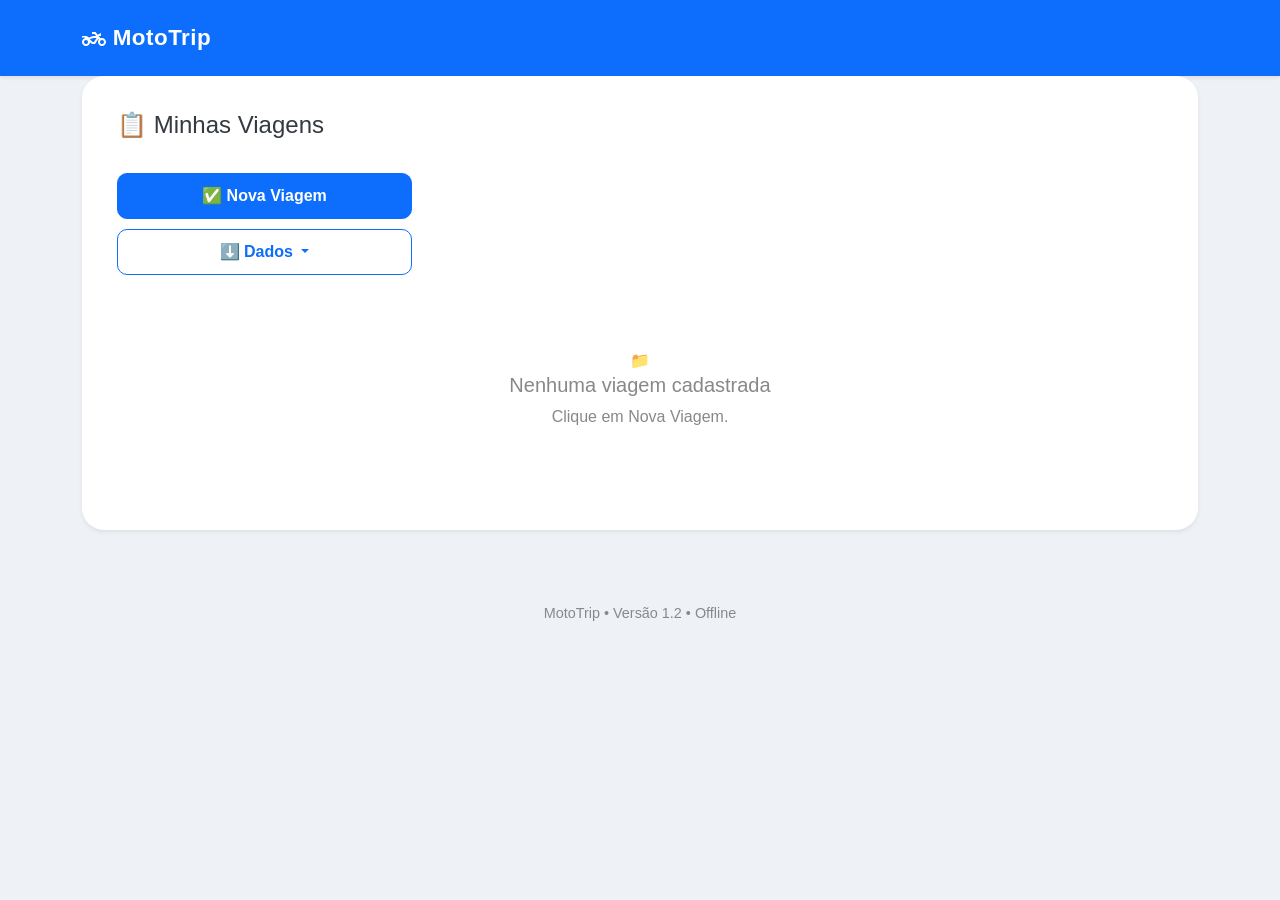
<file: index.html>
<!DOCTYPE html>
<html lang="pt-BR">
<head>
    <meta charset="UTF-8">
    <meta name="viewport" content="width=device-width, initial-scale=1.0">
    <title>MotoTrip - Diário de Viagens</title>
    <meta name="theme-color" content="#0d6efd">
    <link rel="icon" type="image/png" sizes="192x192" href="assets/img/icon-192.png">
    <link rel="manifest" href="manifest.json">
    <link rel="apple-touch-icon" href="assets/img/icon-180.png">
    <link href="assets/css/bootstrap.min.css" rel="stylesheet">
    <link rel="stylesheet" href="assets/css/style.css">
</head>
<body>
    <!-- ==========================================
         NAVBAR
    =========================================== -->
    <nav class="navbar navbar-expand-lg navbar-dark shadow-sm">
        <div class="container">
            <a class="navbar-brand fw-bold" href="#">
                <img src="assets/img/moto_branca.svg" alt="MotoTrip">
                MotoTrip
            </a>
        </div>
    </nav>

    <!-- ==========================================
         HERO
    =========================================== -->
    <!-- <section class="hero">
        <div class="container">
            <div class="hero-box">
                <div class="hero-icon">
                    <img src="assets/img/moto.svg" width="150px" alt="MotoTrip">
                </div>
                <h1>Organize suas viagens</h1>
                <p>
                    Registre abastecimentos, pedágios,
                    hospedagens e todas as despesas,
                    mesmo sem internet.
                </p>
                <button id="btnNovaViagem" type="button" class="btn btn-primary btn-lg px-5 mt-3">
                    ✅ Nova Viagem
                </button>
            </div>
        </div>
    </section>
 -->
    <!-- ==========================================
         VIAGENS
    =========================================== -->
    <section class="container mb-5">
        <div class="card shadow-sm border-0">
            <div class="card-body">
                <h4 class="mb-4">
                    📋 Minhas Viagens
                </h4>
                <div class="d-flex justify-content-between align-items-center mb-4">
                    <div class="dropdown">
                        <button
                            id="btnNovaViagem"
                            class="btn btn-primary btnDados">
                            ✅ Nova Viagem
                        </button>
                        <button
                            class="btn btn-outline-primary dropdown-toggle btnDados"
                            data-bs-toggle="dropdown">
                            ⬇️ Dados
                        </button>
                        <ul class="dropdown-menu dropdown-menu-end shadow">
                            <li>
                                <a class="dropdown-item" href="#" id="btnExportarJSON">
                                    ⚫️ Exportar Backup (.json)
                                </a>
                            </li>
                            <li><hr class="dropdown-divider"></li>
                            <li>
                                <a class="dropdown-item" href="#" id="btnExportarCSVViagens">
                                    🟢 Exportar Viagens (.csv)
                                </a>

                                <a class="dropdown-item" href="#" id="btnExportarCSVDespesas">
                                    🟢 Exportar Despesas da Viagem (.csv)
                                </a>
                            </li>
                            <li><hr class="dropdown-divider"></li>
                            <li>
                                <a class="dropdown-item" href="#" id="btnImportarJSON">
                                    ⚫️ Importar Backup (.json)
                                </a>
                            </li>
                        </ul>
                    </div>
                </div>
                <div id="listaViagens">
                </div>
            </div>
        </div>
    </section>

    <!-- ==========================================
         FOOTER
    =========================================== -->
    <footer>
        MotoTrip • Versão 1.2 • Offline
    </footer>

    <!-- Modal Nova Viagem -->
    <div
        class="modal fade"
        id="modalViagem"
        tabindex="-1">
        <div class="modal-dialog">
            <div class="modal-content">
                <div class="modal-header">
                    <h5 class="modal-title">
                        Nova Viagem
                    </h5>
                    <button
                        class="btn-close"
                        data-bs-dismiss="modal">
                    </button>
                </div>
                <div class="modal-body">
                    <form id="formViagem">
                        <input type="hidden" id="id">
                        <div class="mb-3">
                            <label class="form-label">
                                Nome da viagem
                            </label>
                            <input
                                id="nome"
                                class="form-control"
                                data-maiusculo
                                required>
                        </div>
                        <div class="mb-3">
                            <label class="form-label">
                                Destino
                            </label>
                            <input
                                id="destino"
                                class="form-control"
                                data-maiusculo>
                        </div>
                        <div class="mb-3">
                            <label class="form-label">
                                Data de início
                            </label>
                            <input
                                id="dataInicio"
                                type="date"
                                class="form-control">
                        </div>
                        <div class="mb-3">
                            <label class="form-label">
                                KM Inicial
                            </label>
                            <input
                                id="kmInicial"
                                type="number"
                                class="form-control">
                        </div>
                        <div class="mb-3">
                            <label class="form-label">
                                KM Final
                            </label>
                            <input
                                id="kmFinal"
                                type="number"
                                class="form-control"
                                placeholder="Opcional">
                        </div>                        
                        <div class="mb-3">
                            <label class="form-label">
                                Observações
                            </label>
                            <textarea
                                id="observacoes"
                                rows="3"
                                class="form-control"></textarea>
                        </div>
                    </form>
                </div>
                <div class="modal-footer">
                    <button
                        class="btn btn-secondary"
                        data-bs-dismiss="modal">
                        Cancelar
                    </button>
                    <button
                        id="btnSalvarViagem"
                        class="btn btn-primary">
                        Salvar
                    </button>
                </div>
            </div>
        </div>
    </div>

    <!-- ==========================================
        MODAL DESPESA
    ========================================== -->

    <div class="modal fade" id="modalDespesa" tabindex="-1">
        <div class="modal-dialog">
            <div class="modal-content">
                <div class="modal-header">
                    <h5 class="modal-title">
                        + Nova Despesa
                    </h5>
                    <button
                        class="btn-close"
                        data-bs-dismiss="modal">
                    </button>
                </div>
                <div class="modal-body">
                    <form id="formDespesa">
                        <input type="hidden" id="dataHoraDespesa">
                        <!-- <input type="hidden" id="despesaId"> -->
                        <input type="hidden" id="viagemId">
                        <!-- Tipo -->
                        <div class="mb-3">
                            <label class="form-label">
                                Tipo
                            </label>
                            <select
                                id="tipoDespesa"
                                class="form-select">
                                <option value="Combustível">
                                    ⛽ Combustível
                                </option>
                                <option value="Pedágio">
                                    🛣 Pedágio
                                </option>
                                <option value="Hospedagem">
                                    🏨 Hospedagem
                                </option>
                                <option value="Refeição">
                                    🍽 Refeição
                                </option>
                                <option value="Café">
                                    ☕ Café
                                </option>
                                <option value="Bebida">
                                    🥤 Bebida
                                </option>
                                <option value="Outros">
                                    🛒 Outros
                                </option>
                            </select>
                        </div>
                        <!-- Data -->
                        <div class="mb-3">
                            <label class="form-label">
                                Data
                            </label>
                            <input
                                type="date"
                                id="dataDespesa"
                                class="form-control">
                        </div>
                        <!-- Campos gerais -->
                        <div class="mb-3">
                            <label class="form-label">
                                Descrição
                            </label>
                            <input
                                id="descricaoDespesa"
                                class="form-control"
                                data-maiusculo>
                        </div>
                        <div class="mb-3">
                            <label class="form-label">
                                Valor
                            </label>
                            <input
                                id="valorDespesa"
                                data-valor
                                class="form-control">
                        </div>
                        <!-- Campos combustível -->
                        <div id="camposCombustivel">
                            <div class="mb-3">
                                <label class="form-label">
                                    KM atual
                                </label>
                                <input
                                    type="number"
                                    id="kmDespesa"
                                    class="form-control">
                            </div>
                            <div class="mb-3">
                                <label class="form-label">
                                    Litros
                                </label>
                                <input
                                    id="litrosDespesa"
                                    data-valor
                                    class="form-control">
                            </div>
                            <div class="mb-3">
                                <label class="form-label">
                                    Posto
                                </label>
                                <input
                                    id="postoDespesa"
                                    class="form-control"
                                    data-maiusculo>
                            </div>
                        </div>
                    </form> 
                </div>
                <div class="modal-footer">
                    <button
                        class="btn btn-secondary"
                        data-bs-dismiss="modal">
                        Cancelar
                    </button>
                    <button
                        id="btnSalvarDespesa"
                        class="btn btn-primary">
                        Salvar
                    </button>
                </div>
            </div>
        </div>
    </div>

    <script src="assets/js/bootstrap.bundle.min.js"></script>
    <script src="assets/js/app.js"></script>
    <script src="assets/js/banco.js"></script>
    <script src="assets/js/util.js"></script>
    <script src="assets/js/viagens.js"></script>
    <script src="assets/js/despesas.js"></script>
    <script src="assets/js/exportar.js"></script>

    <!-- REGISTRO DO SERVICE-WORKER -->
    <script>
        if ('serviceWorker' in navigator) {
            window.addEventListener('load', () => {
                navigator.serviceWorker.register('./service-worker.js')
                    .then(reg => {
                        console.log("Service Worker registrado.");
                        reg.update();
                        setInterval(() => {
                            reg.update();
                        }, 60000); // verifica a cada 1 minuto
                    })
                    .catch(err => console.error(err));
            });
        }
    </script>
</body>
</html>
</file>
<file: assets/css/style.css>
/* ==========================================
   RESET
========================================== */

*{
    margin:0;
    padding:0;
    box-sizing:border-box;
}

body{
    font-family:'Poppins',sans-serif;
    background:#eef2f7;
    color:#343a40;
}

/* ==========================================
   NAVBAR
========================================== */

.navbar{
    background:#0d6efd;
    padding:16px;
}

.navbar-brand{
    font-size:1.4rem;
    letter-spacing:.5px;
}

/* ==========================================
   HERO
========================================== */

.hero{
    padding:60px 15px;
}

.hero-box{
    background:#ffffff;
    border-radius:22px;
    padding:55px;
    text-align:center;
    box-shadow:0 15px 40px rgba(0,0,0,.08);
}

.hero-icon{
    font-size:90px;
    color:#0d6efd;
    margin-bottom:20px;
}

.hero h1{
    font-size:2.3rem;
    font-weight:700;
    margin-bottom:20px;
}

.hero p{
    max-width:650px;
    margin:auto;
    font-size:1.05rem;
    color:#666;
    line-height:1.8;
}

/* ==========================================
   BOTÃO
========================================== */

.btn-primary{
    border-radius:50px;
    padding:14px 34px;
    font-weight:600;
    transition:.3s;
}

.btn-primary:hover{
    transform:translateY(-3px);
}

/* ==========================================
   CARD
========================================== */

.card{
    border-radius:22px;
}

.card-body{
    padding:35px;
}

/* ==========================================
   EMPTY
========================================== */

.empty-box{
    text-align:center;
    padding:60px 20px;
}

.empty-box i{
    font-size:70px;
    color:#0d6efd;
}

.empty-box h5{
    margin-top:25px;
    font-weight:600;
}

.empty-box p{
    color:#777;
    margin-top:15px;
}

/* ==========================================
   FOOTER
========================================== */

footer{
    text-align:center;
    padding:25px;
    color:#888;
    font-size:.9rem;
}

/* ==========================================
   CARD DAS VIAGENS
========================================== */

.viagem-card{
    cursor:pointer;
    transition:.25s;
    margin-bottom:15px;
}

.viagem-card:hover{
    transform:translateY(-2px);
    box-shadow:0 8px 20px rgba(0,0,0,.10);
}

.sem-viagens{
    text-align:center;
    padding:50px;
    color:#888;
}

.sem-viagens i{
    font-size:60px;
    color:#0d6efd;
    margin-bottom:15px;
}

/* ==========================================
   RESUMO DA VIAGEM
========================================== */
.resumo-box{
    background:#f8f9fa;
    border-radius:15px;
    padding:16px;
    /* font-size:.85rem; */
    height:100%;
    text-align:center;    
}

.resumo-box strong{
    display:block;
    margin-top:6px;
    font-size:1rem;
    white-space:nowrap;
    overflow:hidden;
    text-overflow:ellipsis;
}

.resumo-box strong{
    color:#0d6efd;
    font-size:1rem;
}

/* Botão abrir */
.btnAbrir{
    border-radius:50%;
    width:45px;
    height:45px;
}


/* Card viagem */
.viagem-card{
    transition:.3s;
}

.viagem-card:hover{
    transform:translateY(-3px);
}

/* ==========================================
   DESPESAS
========================================== */
.despesa-item{
    display:flex;
    justify-content:space-between;
    align-items:center;
    background:#f8f9fa;
    padding:12px;
    border-radius:12px;
    margin-bottom:8px;
}
.despesa-item strong:last-child{
    color:#198754;
}

/*=========================================
LISTA DE DESPESAS
=========================================*/

.linha-despesa{
    padding:18px 0;
    border-bottom:1px solid #e8e8e8;
}

.linha-despesa:last-child{
    border-bottom:none;
}

.despesa-cabecalho{
    display:flex;
    justify-content:space-between;
    align-items:flex-start;
}

.despesa-titulo{
    font-size:1.08rem;
    font-weight:600;
    color:#222;
}

.despesa-data{
    font-size:.82rem;
    color:#777;
    margin-top:2px;
}

.despesa-valor{
    font-size:1.15rem;
    font-weight:bold;
    color:#198754;
}

.despesa-detalhe{
    margin-top:8px;
    padding-left:24px;
    color:#555;
    font-size:.92rem;
}

.despesa-detalhe i{
    width:18px;
    color:#0d6efd;
}

.acoes-despesa{
    display:flex;
    justify-content:flex-end;
    gap:8px;
    margin-top:12px;
}

.acoes-despesa button{
    width:34px;
    height:34px;
    padding:0;
    border-radius:50%;
}

/*=========================================
EXPORTAÇÃO
=========================================*/

.btnDados{
    border-radius:10px;
    padding:10px 18px;
    font-weight:600;
    width:100%;
    margin-top:10px;
}

.btnNovaDespesa{
    border-radius:10px;
    padding:10px 18px;
    font-weight:600;
    width:100%;
    margin-top:10px;
}

.dropdown-menu{
    border:none;
    border-radius:16px;
    padding:8px;
    min-width:240px;
}

.dropdown-item{
    border-radius:10px;
    padding:10px 14px;
    transition:.2s;
}

.dropdown-item i{
    width:24px;
    color:#0d6efd;
}

.dropdown-item:hover{
    background:#eef5ff;
}

/* ==========================================
   RESPONSIVO
========================================== */

@media(max-width:768px){
    .hero{
        padding:30px 15px;
    }

    .hero-box{
        padding:35px 20px;
    }

    .hero-icon{
        font-size:70px;
    }

    .hero h1{
        font-size:1.8rem;
    }

    .hero p{
        font-size:.95rem;
    }

}
</file>
